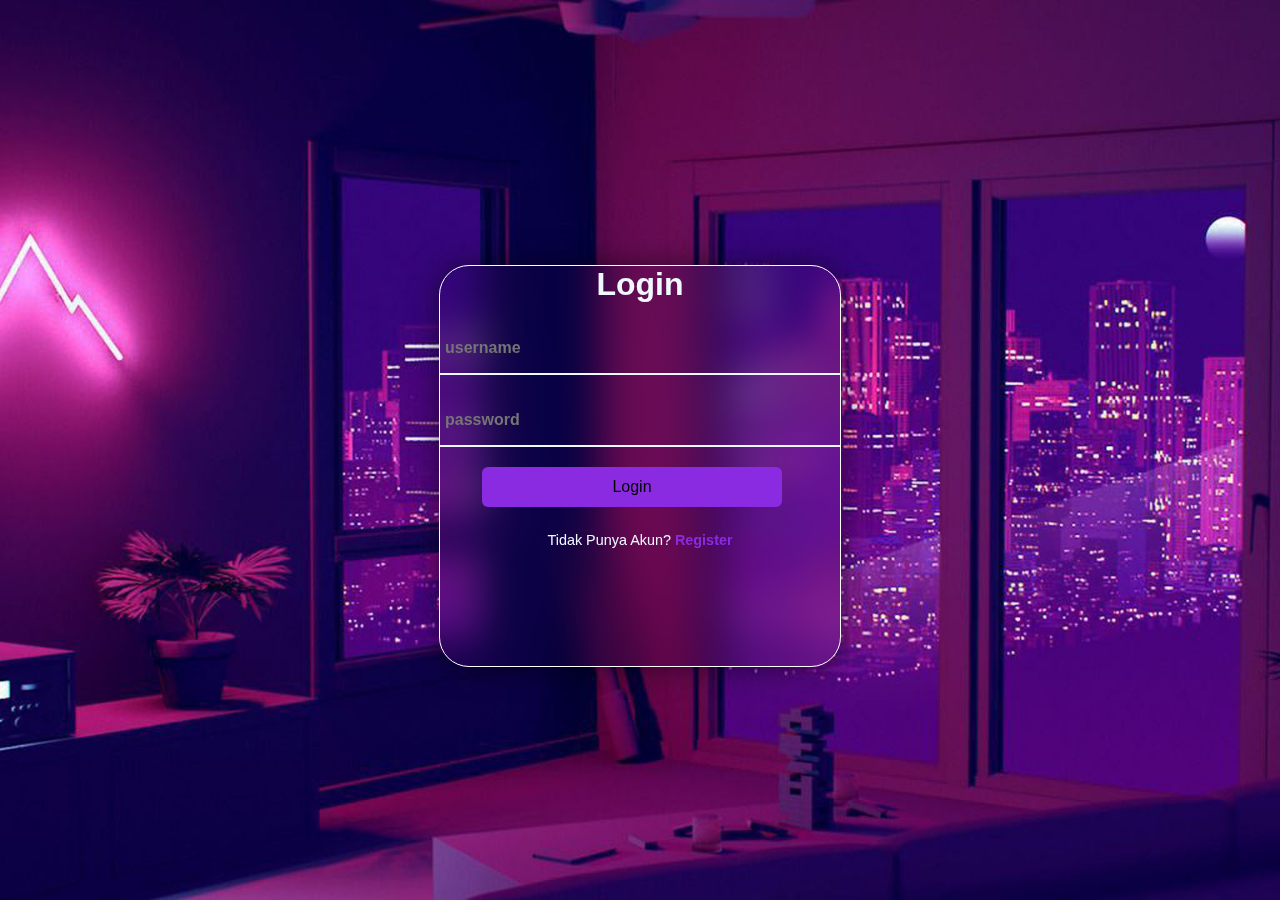
<file: login.html>
<!DOCTYPE html>
<html lang="en">
  <head>
    <meta charset="UTF-8" />
    <meta name="viewport" content="width=device-width, initial-scale=1.0" />
    <title>Menu Login</title>
    <link rel="stylesheet" href="style/login.css" />
  </head>
  <body>
    <header>
      <div class="wrapper">
        <div class="form-box-login">
          <h2>Login</h2>
          <form action="" method="POST">
            <div class="input-box">
              <label for="username" id="UserLabel"></label>
              <input
                type="text"
                name="username"
                maxlength="100"
                placeholder="username"
              />
            </div>
            <div class="input-box">
              <label for="password" id="password"></label>
              <input
                type="password"
                name="password"
                maxlength="50"
                placeholder="password"
              />
            </div>
            <div class="btn-submit">
              <input type="submit" value="Login" name="login" />
            </div>
            <div class="regis-link">
              Tidak Punya Akun? <a href="register.html">Register</a><br />
            </div>
          </form>
        </div>
      </div>
    </header>
  </body>
</html>
</file>
<file: style/login.css>
:root {
  --primary: rgb(202, 0, 253);
}

* {
  outline: none;
  margin: 0;
  padding: 0;
  text-decoration: none;
}

body {
  font-family: "poppins", sans-serif;
}

.wrapper {
  min-height: 100vh;
  height: 100%;
  width: 100%;
  display: flex;
  justify-content: center;
  align-items: center;
  background-image: url("../img/background1.jpg");
  background-repeat: no-repeat;
  background-size: cover;
  background-position: center;
  background-attachment: fixed;
}

.wrapper .form-box-login {
  position: relative;
  width: 400px;
  height: 400px;
  border: 1px solid rgba(255, 255, 255, 5);
  border-radius: 30px;
  backdrop-filter: blur(20px);
  box-shadow: 0 0 30px rgba(0, 0, 0, 0.5);
  /* display:block; */
  justify-content: center;
  align-items: center;
  text-align: center;
  margin-top: 2em;
}

.wrapper .form-box-login h2 {
  font-size: 2em;
  color: aliceblue;
  text-align: center;
}

.input-box {
  position: relative;
  width: 100%;
  height: 50px;
  border-bottom: 2px solid aliceblue;
  margin: 20px 0;
}

.input-box label {
  position: absolute;
  top: 50px;
  left: 5px;
  transform: translateY(-50%);
  font-size: 1em;
  color: aliceblue;
  font-weight: 500;
  pointer-events: none;
}

.input-box input {
  width: 100%;
  height: 100%;
  background: transparent;
  border: none;
  font-size: 1em;
  color: aliceblue;
  font-weight: 600;
  padding: 0 40px 0 5px;
}

.btn-submit input {
  width: 75%;
  height: 40px;
  background: blueviolet;
  border: none;
  outline: none;
  border-radius: 6px;
  cursor: pointer;
  font-size: 1em;
  margin-right: 1em;
  color: black;
  font-weight: 500;
}

.regis-link {
  font-size: 0.9em;
  color: aliceblue;
  text-align: center;
  font-weight: 500;
  margin: 25px 0 10px;
}

.regis-link a {
  color: blueviolet;
  text-decoration: none;
  font-weight: 600;
}

.regis-link a:hover {
  text-decoration: underline;
}
</file>
